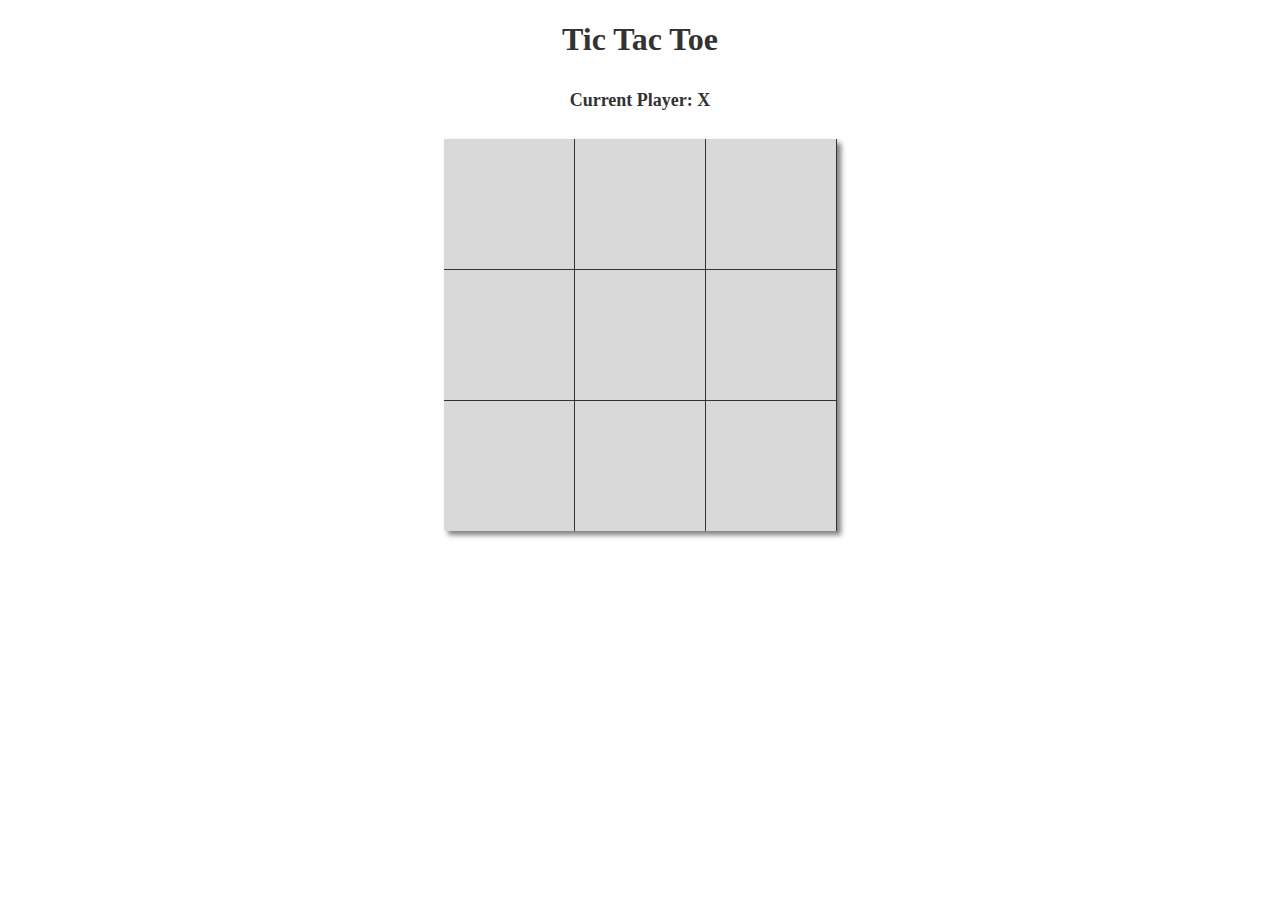
<file: index.html>
<!DOCTYPE html>
<html>

<head>
  <meta charset="utf-8">
  <title>Tic-Tac-Toe</title>
  <link rel="stylesheet" href="./css/main.css">
</head>

<body>
  <div class="container">
    <h1>Tic Tac Toe</h1>
    <h3 class="message">Current Player: X</h3>
    <button class="play-again">Play Again</button>

    <div id="gameboard">

    </div>

  </div>
  <script type="text/javascript" src="./js/gamelogic.js"></script>
  <script type="text/javascript" src="./js/app.js"></script>
</body>

</html>
</file>
<file: css/main.css>
{
  -webkit-box-sizing: border-box;
  -moz-box-sizing: border-box;
  box-sizing: border-box;
}

.container {
  width: 393px;
  margin: 0 auto;
  text-align: center;
  color: #333;
}

header h1 {
  font: 36px/40px arial;
  padding: 10px;
}

.message {
  padding: 10px;
  font-size: 18px;
}

.end-message {
  font-size: 26px;
  color: #6bb565;
}

.play-again {
  padding: 10px 20px;
  width: 100%;
  font-size: 26px;
  border: 1px solid #fff;
  color: #fff;
  background-color: #a1d3b0;
  background: -webkit-linear-gradient(#a1d3b0, #6bb565);
  background: -moz-linear-gradient(#a1d3b0, #6bb565);
  background: linear-gradient(#a1d3b0, #6bb565);
  -webkit-border-radius: 5px;
  -moz-border-radius: 5px;
  border-radius: 5px;
  display: none;
}

.play-again:hover {
  background-color: #6bb565;
  background: -webkit-linear-gradient(#6bb565, #a1d3b0);
  background: -moz-linear-gradient(#6bb565, #a1d3b0);
  background: linear-gradient(#6bb565, #a1d3b0);
}

#gameboard {
  overflow: hidden;
  box-shadow: 4px 4px 5px 0px rgba(0, 0, 0, 0.5);
}

#gameboard div {
  background-color: #d9d9d9;
  width: 130px;
  height: 130px;
  float: left;
  font-size: 80px;
  line-height: 130px;
}

.r-border {
  border-right: 1px solid #333;
}

.b-border {
  border-bottom: 1px solid #333;
}

.winning-square {
  color: #6bb565;
}
</file>
